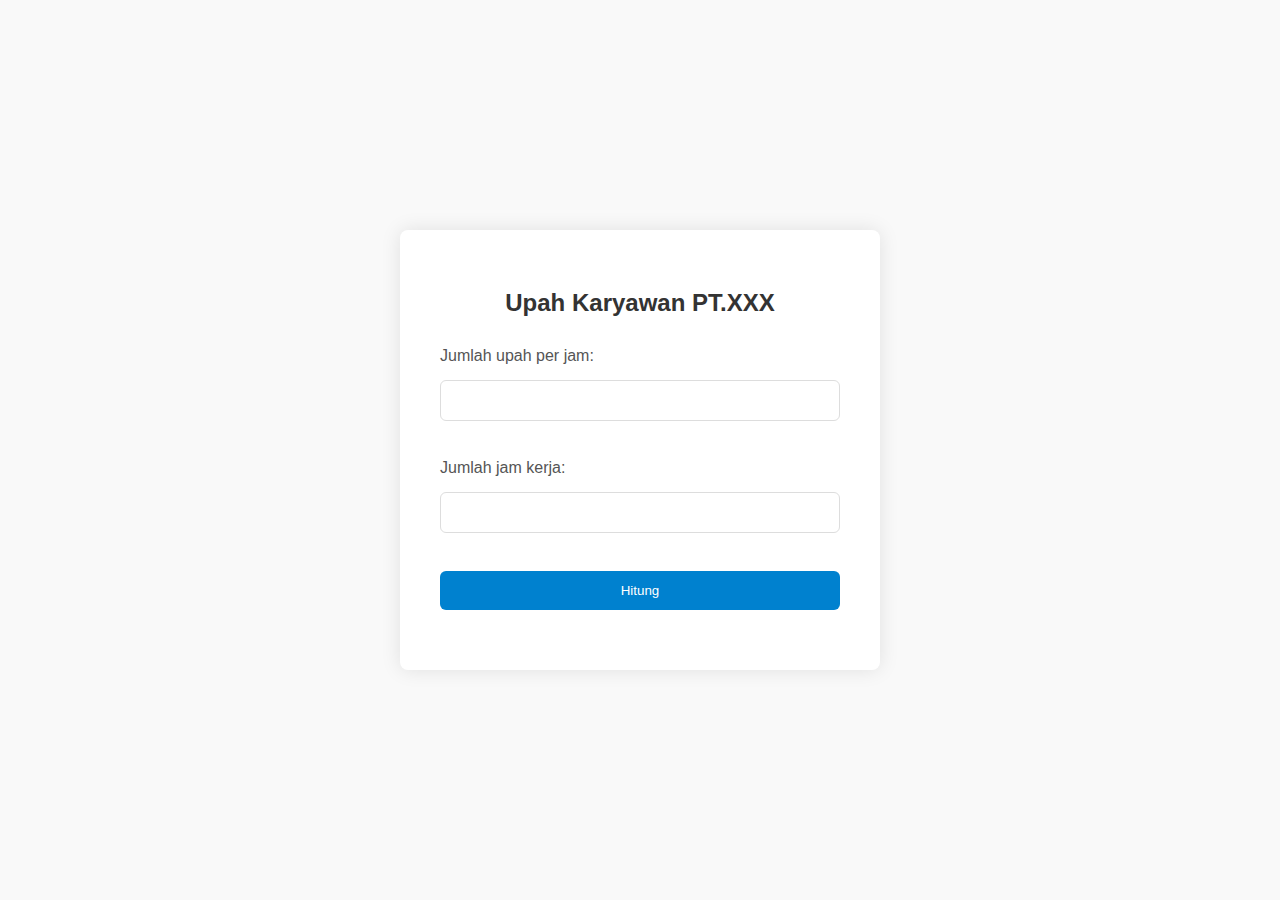
<file: php-get-oop/index.html>
<!DOCTYPE html>
<html lang="en">
<head>
    <meta charset="UTF-8">
    <meta name="viewport" content="width=device-width, initial-scale=1.0">
    <title>Hitung Upah Karyawan</title>
    <link rel="stylesheet" href="styles.css">
</head>
<body>
    <div class="container">
        <h2>Upah Karyawan PT.XXX</h2>
        <form method="get" action="get.php">
            <label for="upah_per_jam">Jumlah upah per jam:</label>
            <input type="number" name="upah_per_jam" required><br>
            <label for="jam_kerja">Jumlah jam kerja:</label>
            <input type="number" name="jam_kerja" required><br>
            <input type="submit" name="hitung" value="Hitung">
        </form>
    </div>
</body>
</html>
</file>
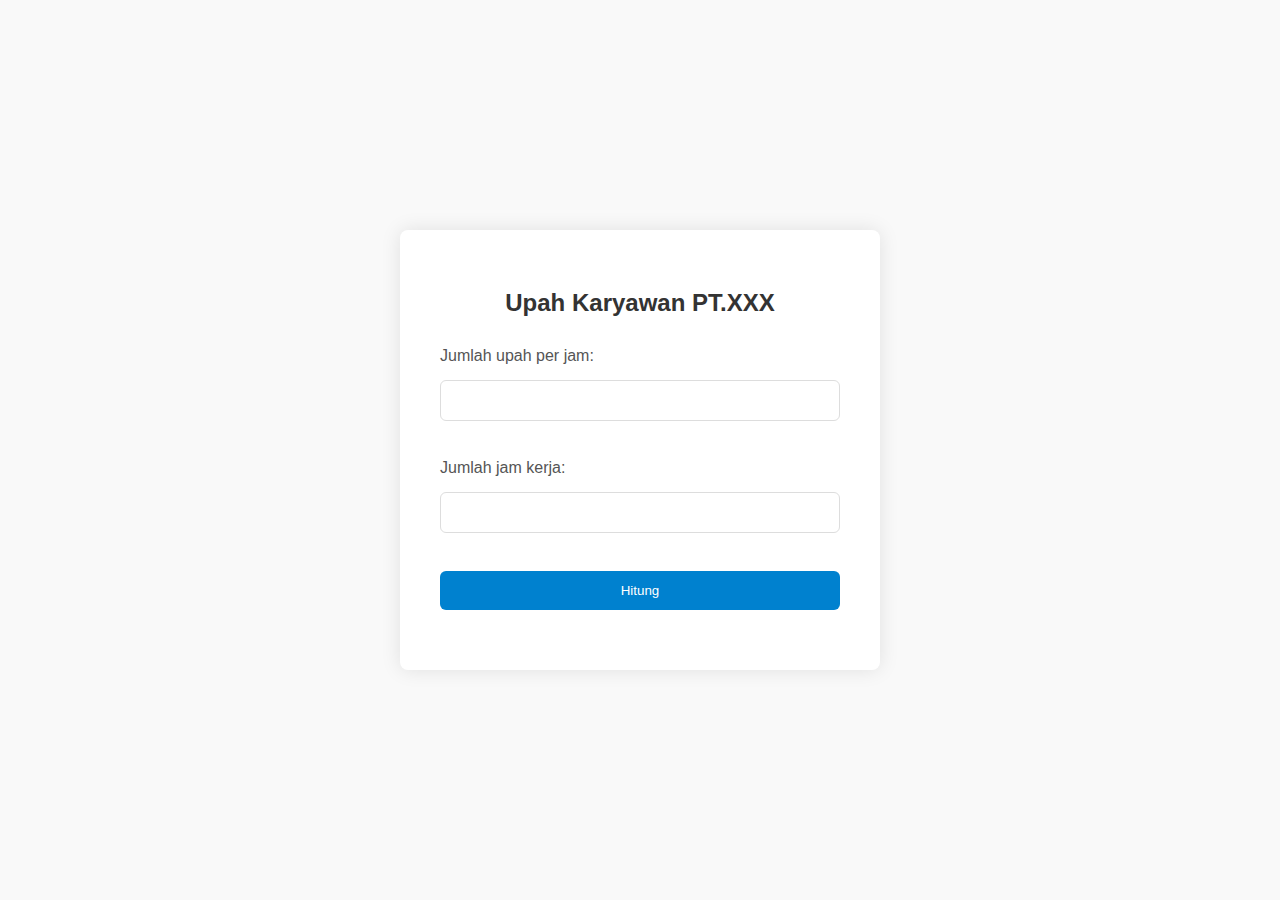
<file: php-post-oop/index.html>
<!DOCTYPE html>
<html lang="en">
<head>
    <meta charset="UTF-8">
    <meta name="viewport" content="width=device-width, initial-scale=1.0">
    <title>Hitung Upah Karyawan</title>
    <link rel="stylesheet" href="styles.css">
</head>
<body>
    <div class="container">
        <h2>Upah Karyawan PT.XXX</h2>
        <form method="post" action="post.php">
            <label for="upah_per_jam">Jumlah upah per jam:</label>
            <input type="number" name="upah_per_jam" required><br>
            <label for="jam_kerja">Jumlah jam kerja:</label>
            <input type="number" name="jam_kerja" required><br>
            <input type="submit" name="hitung" value="Hitung">
        </form>
    </div>
</body>
</html>
</file>
<file: php-get-oop/styles.css>
body {
    font-family: 'Segoe UI', Tahoma, Geneva, Verdana, sans-serif;
    background-color: #f9f9f9;
    margin: 0;
    padding: 0;
    display: flex;
    justify-content: center;
    align-items: center;
    min-height: 100vh;
}

.container {
    background-color: #fff;
    padding: 40px;
    border-radius: 8px;
    box-shadow: 0 0 20px rgba(0, 0, 0, 0.1);
    width: 400px;
}

h2 {
    text-align: center;
    margin-bottom: 30px;
    color: #333;
}

form {
    display: flex;
    flex-direction: column;
}

label {
    margin-bottom: 15px;
    color: #555;
}

input[type="number"],
input[type="submit"] {
    padding: 12px;
    margin-bottom: 20px;
    border-radius: 6px;
    border: 1px solid #ddd;
    transition: border-color 0.3s ease;
}

input[type="number"]:focus,
input[type="submit"]:focus {
    border-color: #0081cf;
    outline: none;
}

input[type="submit"] {
    background-color: #0081cf;
    color: #fff;
    border: none;
    cursor: pointer;
}

input[type="submit"]:hover {
    background-color: #0098cf;
}

.result {
    margin-top: 30px;
    padding: 20px;
    border-radius: 6px;
    border: 1px solid #ddd;
    background-color: #f5f5f5;
    text-align: center;
}

.result h3 {
    margin-bottom: 15px;
    color: #333;
}

.result p {
    color: #555;
}

.button {
    display: block;
    width: fit-content;
    margin: 20px auto 0;
    padding: 12px 24px;
    border-radius: 6px;
    background-color: #0081cf;
    color: #fff;
    text-decoration: none;
    text-align: center;
    transition: background-color 0.3s ease;
}

.button:hover {
    background-color: #0098cf;
}
</file>
<file: php-post-oop/styles.css>
body {
    font-family: 'Segoe UI', Tahoma, Geneva, Verdana, sans-serif;
    background-color: #f9f9f9;
    margin: 0;
    padding: 0;
    display: flex;
    justify-content: center;
    align-items: center;
    min-height: 100vh;
}

.container {
    background-color: #fff;
    padding: 40px;
    border-radius: 8px;
    box-shadow: 0 0 20px rgba(0, 0, 0, 0.1);
    width: 400px;
}

h2 {
    text-align: center;
    margin-bottom: 30px;
    color: #333;
}

form {
    display: flex;
    flex-direction: column;
}

label {
    margin-bottom: 15px;
    color: #555;
}

input[type="number"],
input[type="submit"] {
    padding: 12px;
    margin-bottom: 20px;
    border-radius: 6px;
    border: 1px solid #ddd;
    transition: border-color 0.3s ease;
}

input[type="number"]:focus,
input[type="submit"]:focus {
    border-color: #0081cf;
    outline: none;
}

input[type="submit"] {
    background-color: #0081cf;
    color: #fff;
    border: none;
    cursor: pointer;
}

input[type="submit"]:hover {
    background-color: #0098cf;
}

.result {
    margin-top: 30px;
    padding: 20px;
    border-radius: 6px;
    border: 1px solid #ddd;
    background-color: #f5f5f5;
    text-align: center;
}

.result h3 {
    margin-bottom: 15px;
    color: #333;
}

.result p {
    color: #555;
}

.button {
    display: block;
    width: fit-content;
    margin: 20px auto 0;
    padding: 12px 24px;
    border-radius: 6px;
    background-color: #0081cf;
    color: #fff;
    text-decoration: none;
    text-align: center;
    transition: background-color 0.3s ease;
}

.button:hover {
    background-color: #0098cf;
}
</file>
